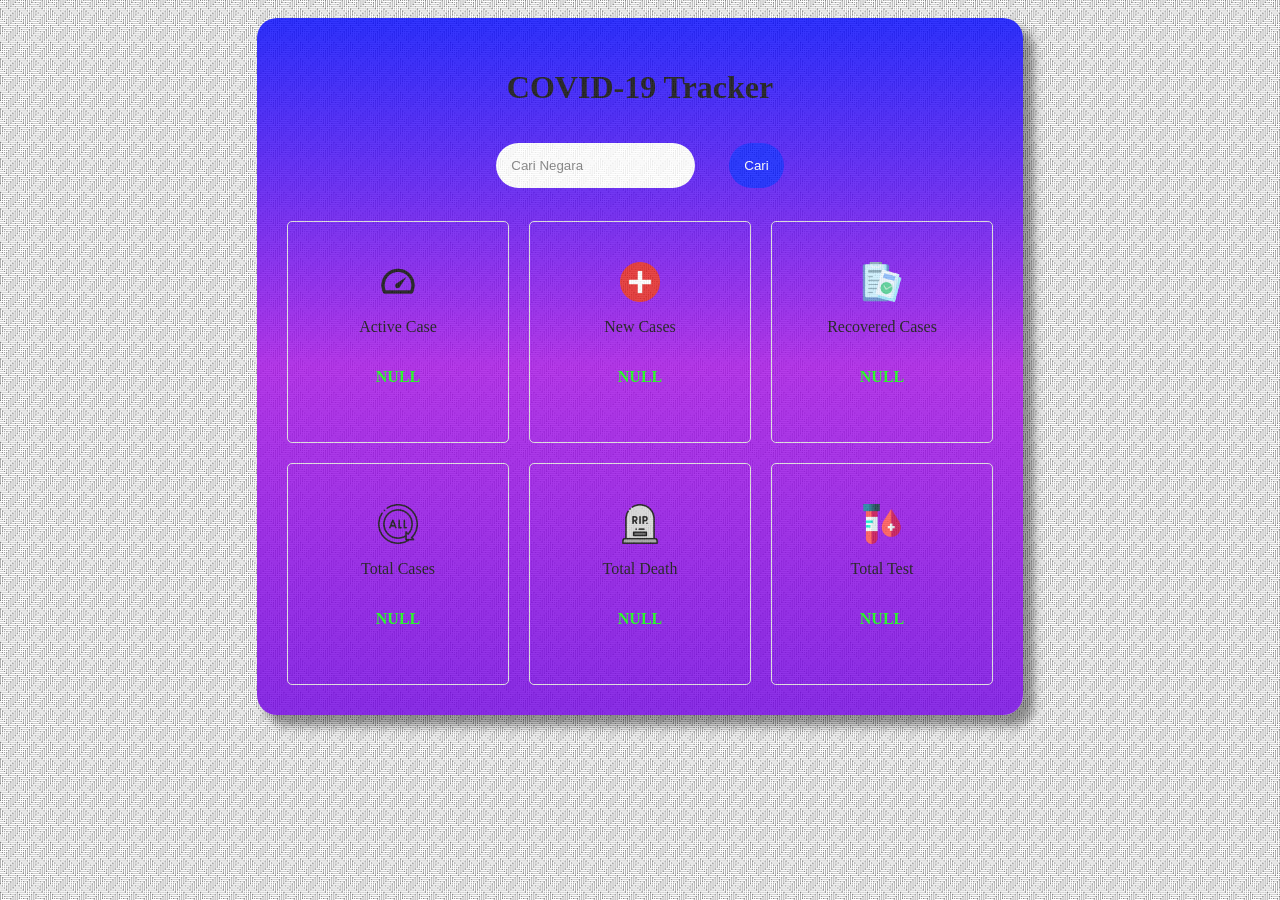
<file: index.html>
<!DOCTYPE html>
<html lang="en">
<head>
    <meta charset="UTF-8">
    <meta name="viewport" content="width=device-width, initial-scale=1.0">
    <link rel="stylesheet" href="styles.css">
    <script src="script.js"></script>
    <title> Data Covid Sura</title>
</head>
<body>
    <main>
        <h1>COVID-19 Tracker</h1>
        <div>
            
            <input type="text" id="countryInput" placeholder="Cari Negara">
            <button onclick="searchCountry()" class="btn">Cari</button>
        </div>
        <div id="data"></div>
    <br>
</div>
<div class="card-container">
    <div class="card">
        <img src = "tachometer.png" alt = "logo" width = 40px height="40px">
       <p>Active Case</p>
       <p class = "data"> NULL</p>
    </div>
    <div class="card">
        <img src = "plus.png" alt = "logo" width = 40px height="40px">
        <p>New Cases</p>
        <p class = "data"> NULL</p>
    </div>
    <div class="card">
        <img src = "verified.png" alt = "logo" width = 40px height="40px">
        <p>Recovered Cases</p>
        <p class = "data"> NULL</p>
    </div>
    <div class="card">
        <img src = "all.png" alt = "logo" width = 40px height="40px">
        <p>Total Cases</p>
        <p class = "data"> NULL</p>
    </div>
    <div class="card">
        <img src = "grave.png" alt = "logo" width = 40px height="40px">
        <p>Total Death</p>
        <p class = "data"> NULL</p>
    </div>
    <div class="card">
        <img src = "blood-test.png" alt = "logo" width = 40px height="40px">
        <p>Total Test</p>
        <p class = "data"> NULL</p>
    </div>



    </div>
    </main>
</body>
</html>
</file>
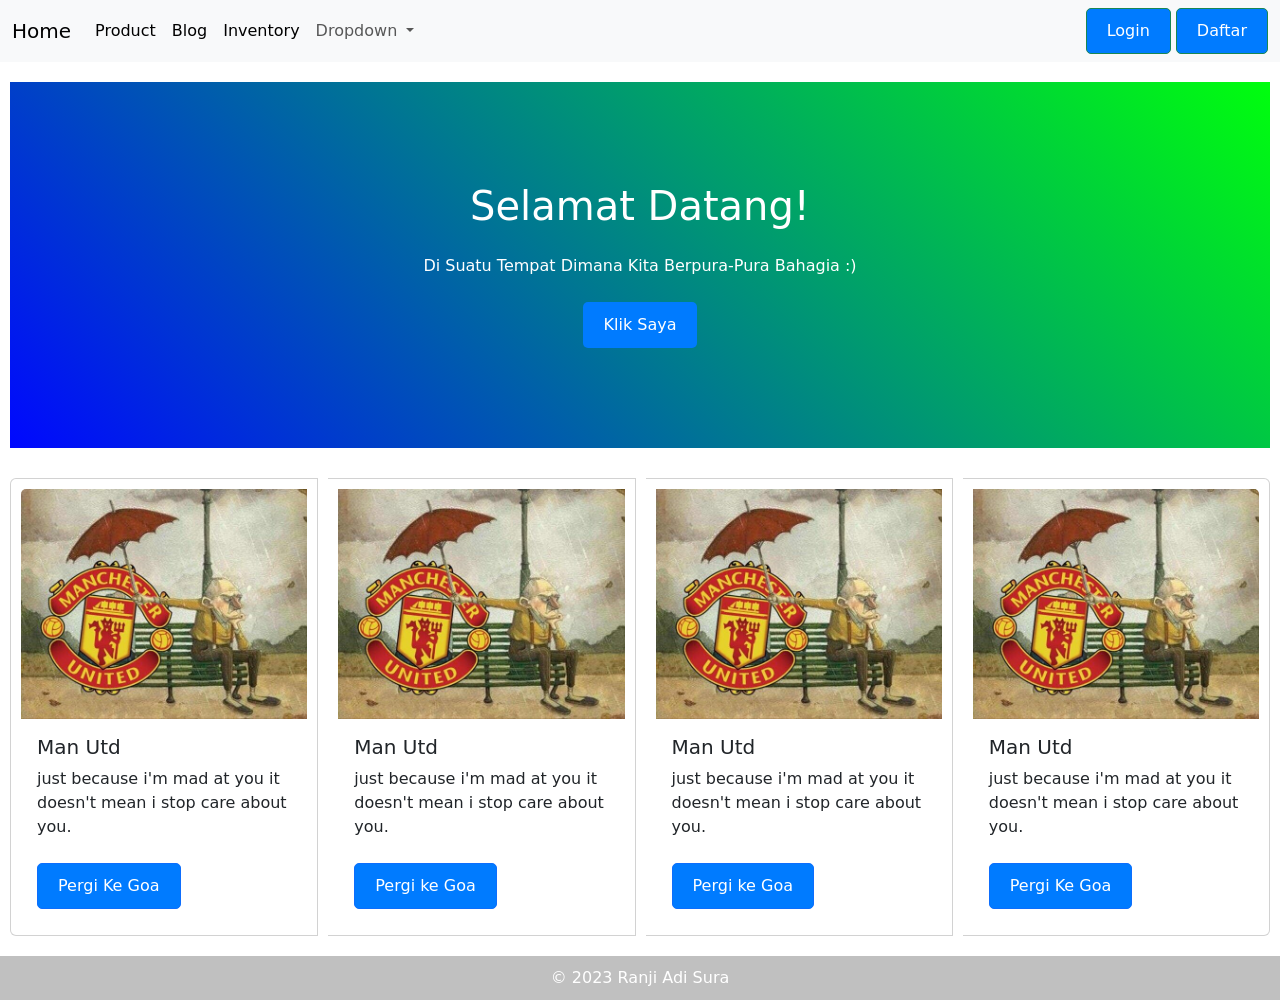
<file: gallery/index.html>
<!DOCTYPE html>
<html lang="en">
<head>
    <meta charset="UTF-8">
    <meta name="viewport" content="width=device-width, initial-scale=1.0">
    <link href="https://cdn.jsdelivr.net/npm/bootstrap@5.0.2/dist/css/bootstrap.min.css" rel="stylesheet" integrity="sha384-EVSTQN3/azprG1Anm3QDgpJLIm9Nao0Yz1ztcQTwFspd3yD65VohhpuuCOmLASjC" crossorigin="anonymous">
    <title>Ren-Gallery</title>
    <style>
        /* Reset default margin dan padding */
body, h1, p {
    margin: 0;
    padding: 0;
}

.navbg {
  background-color: bisque;
}
/* styling tombol login dan daftar */

button {
  margin-left: 5px;
}



/* Styling untuk jumbotron */
.jumbotron {
  background:linear-gradient(45deg, #0008ff, #00ff0d);/* Warna latar belakang */
    color: #ffffff; /* Warna teks */
    text-align: center;
    padding: 100px 0; /* Padding atas dan bawah 100px, padding kiri dan kanan 0 */
    margin-top: 20px;
    margin-bottom: 20px;
    margin-left: 10px;
    margin-right: 10px;
    
}

/* Tombol styling */
.btn {
    display: inline-block;
    background-color: #007bff; /* Warna latar belakang tombol */
    color: #fff; /* Warna teks tombol */
    padding: 10px 20px; /* Padding atas dan bawah 10px, padding kiri dan kanan 20px */
    text-decoration: none; /* Menghapus garis bawah pada tautan */
    border-radius: 5px; /* Sudut bulat pada tombol */
    transition: background-color 0.3s; /* Animasi perubahan warna latar belakang */
}

/* Mengubah warna latar belakang tombol saat mouse hover */
.btn:hover {
    background-color: #0056b3; /* Warna latar belakang tombol saat hover */
}

.card {
  display: inline-block;
  margin: 10px;
  padding: 10px;
  
}

/* ini footer */

.footer {
    background-color: #c0c0c0; /* Warna latar belakang footer */
    color: #fff; /* Warna teks footer */
    text-align: center;
    padding: 10px 0; /* Padding atas dan bawah 10px, padding kiri dan kanan 0 */
    margin-top:20px;
}

    </style>
    
</head>
<body>
  
    <nav class="navbar navbar-expand-lg navbar-light bg-light">
        <div class="container-fluid">
          <a class="navbar-brand" href="/">Home</a>
          <button class="navbar-toggler" type="button" data-bs-toggle="collapse" data-bs-target="#navbarSupportedContent" aria-controls="navbarSupportedContent" aria-expanded="false" aria-label="Toggle navigation">
            <span class="navbar-toggler-icon"></span>
          </button>
          <div class="collapse navbar-collapse" id="navbarSupportedContent">
            <ul class="navbar-nav me-auto mb-2 mb-lg-0">
              <li class="nav-item">
                <a class="nav-link active" aria-current="page" href="/product">Product</a>
              </li>
              <li class="nav-item">
                <a class="nav-link active" aria-current="page" href="/blog">Blog</a>
              </li>
              <li class="nav-item">
                <a class="nav-link active" aria-current="page" href="/inventory">Inventory</a>
              </li>
              <li class="nav-item dropdown">
                <a class="nav-link dropdown-toggle" href="#" id="navbarDropdown" role="button" data-bs-toggle="dropdown" aria-expanded="false">
                  Dropdown
                </a>
                <ul class="dropdown-menu" aria-labelledby="navbarDropdown">
                  <li><a class="dropdown-item" href="#">Ranji1</a></li>
                  <li><a class="dropdown-item" href="#">Ranji2</a></li>
                  <li><a class="dropdown-item" href="#">Ranji3</a></li>
                  <li><a class="dropdown-item" href="#">Ranji4</a></li>
                </ul>
              </li>
            </ul>
            <form class="d-flex">
                <button class="btn btn-outline-success" type="submit">Login</button>
              <button class="btn btn-outline-success" type="submit">Daftar</button>
            </form>
          </div>
        </div>
      </nav>
      

       <!--Jumbotron yhh-->
    <div class="jumbotron">
        <h1>Selamat Datang!</h1>
        <br>
        <p>Di Suatu Tempat Dimana Kita Berpura-Pura Bahagia :)</p>
        <br>
        <a href="#" class="btn">Klik Saya</a>
    </div>
    <!--Akhir Jumbotron yhh-->
    <div class="card-group">
    <div class="card" style="width: 18rem;">
      <img src="mu.jpeg" class="card-img-top" alt="...">
      <div class="card-body">
        <h5 class="card-title">Man Utd</h5>
        <p class="card-text">just because i'm mad at you it doesn't mean i stop care about you.</p>
        <br>
        <a href="#" class="btn btn-primary">Pergi Ke Goa</a>
      </div>
    </div>
    <div class="card" style="width: 18rem;">
      <img src="mu.jpeg" class="card-img-top" alt="...">
      <div class="card-body">
        <h5 class="card-title">Man Utd</h5>
        <p class="card-text">just because i'm mad at you it doesn't mean i stop care about you.</p>
        <br>
        <a href="#" class="btn btn-primary">Pergi ke Goa</a>
      </div>
    </div>
    <div class="card" style="width: 18rem;">
      <img src="mu.jpeg" class="card-img-top" alt="...">
      <div class="card-body">
        <h5 class="card-title">Man Utd</h5>
        <p class="card-text">just because i'm mad at you it doesn't mean i stop care about you.</p>
        <br>
        <a href="#" class="btn btn-primary">Pergi ke Goa</a>
      </div>
    </div>
    <div class="card" style="width: 18rem;">
      <img src="mu.jpeg" class="card-img-top" alt="...">
      <div class="card-body">
        <h5 class="card-title">Man Utd</h5>
        <p class="card-text">just because i'm mad at you it doesn't mean i stop care about you.</p>
        <br>
        <a href="#" class="btn btn-primary">Pergi Ke Goa</a>
      </div>
    </div>
    </div>

      <footer class="footer">
        <p>&copy; 2023 Ranji Adi Sura</p>
    </footer>
      
        <script src="https://cdn.jsdelivr.net/npm/bootstrap@5.0.2/dist/js/bootstrap.bundle.min.js" integrity="sha384-MrcW6ZMFYlzcLA8Nl+NtUVF0sA7MsXsP1UyJoMp4YLEuNSfAP+JcXn/tWtIaxVXM" crossorigin="anonymous"></script>
</body>
</html>
</file>
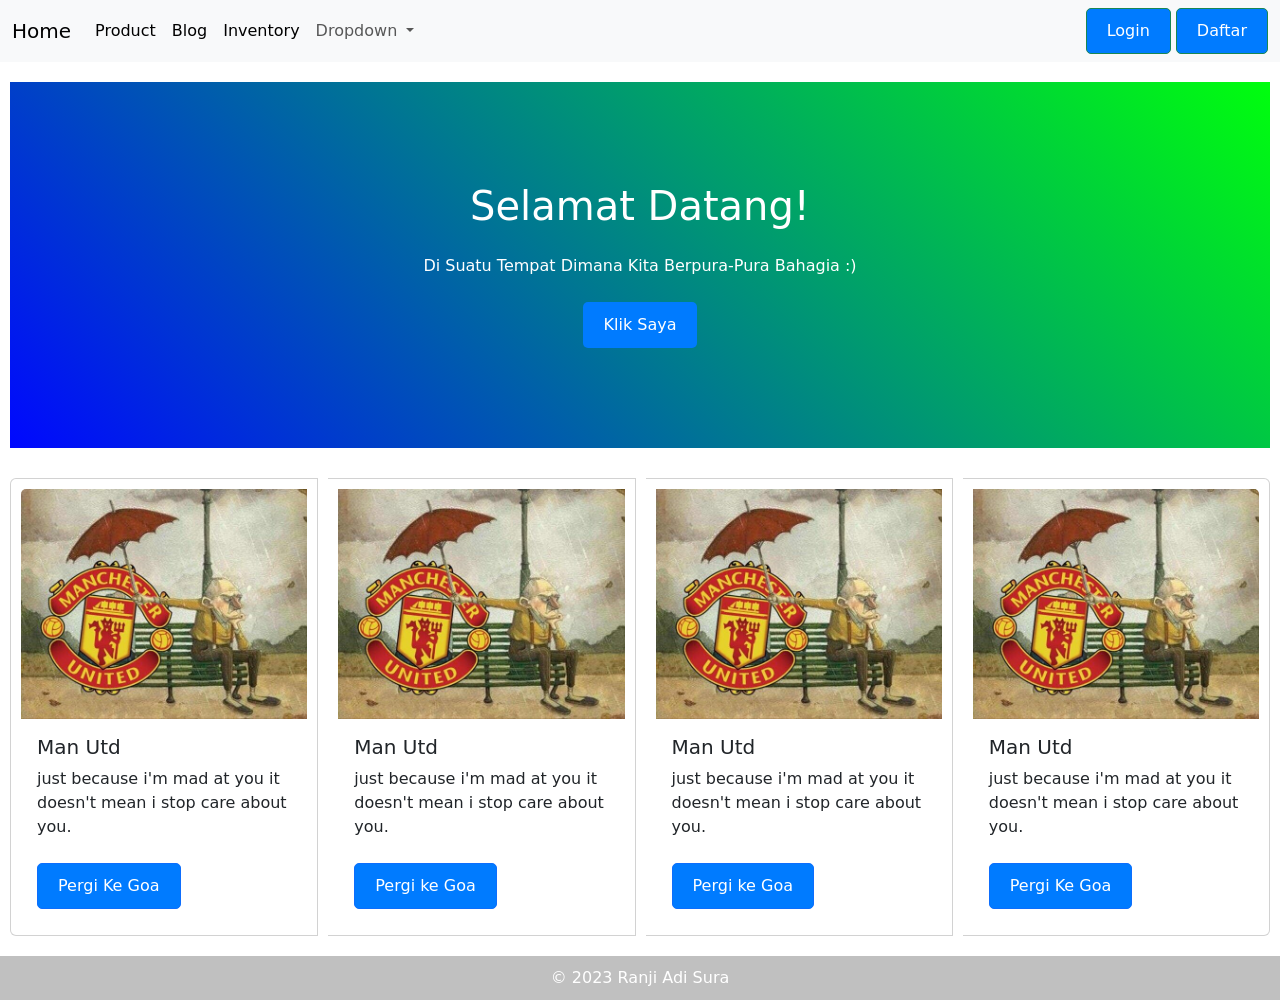
<file: gallery.html>
<!DOCTYPE html>
<html lang="en">
<head>
    <meta charset="UTF-8">
    <meta name="viewport" content="width=device-width, initial-scale=1.0">
    <link href="https://cdn.jsdelivr.net/npm/bootstrap@5.0.2/dist/css/bootstrap.min.css" rel="stylesheet" integrity="sha384-EVSTQN3/azprG1Anm3QDgpJLIm9Nao0Yz1ztcQTwFspd3yD65VohhpuuCOmLASjC" crossorigin="anonymous">
    <title>Ren-Gallery</title>
    <style>
        /* Reset default margin dan padding */
body, h1, p {
    margin: 0;
    padding: 0;
}

.navbg {
  background-color: bisque;
}
/* styling tombol login dan daftar */

button {
  margin-left: 5px;
}



/* Styling untuk jumbotron */
.jumbotron {
  background:linear-gradient(45deg, #0008ff, #00ff0d);/* Warna latar belakang */
    color: #ffffff; /* Warna teks */
    text-align: center;
    padding: 100px 0; /* Padding atas dan bawah 100px, padding kiri dan kanan 0 */
    margin-top: 20px;
    margin-bottom: 20px;
    margin-left: 10px;
    margin-right: 10px;
    
}

/* Tombol styling */
.btn {
    display: inline-block;
    background-color: #007bff; /* Warna latar belakang tombol */
    color: #fff; /* Warna teks tombol */
    padding: 10px 20px; /* Padding atas dan bawah 10px, padding kiri dan kanan 20px */
    text-decoration: none; /* Menghapus garis bawah pada tautan */
    border-radius: 5px; /* Sudut bulat pada tombol */
    transition: background-color 0.3s; /* Animasi perubahan warna latar belakang */
}

/* Mengubah warna latar belakang tombol saat mouse hover */
.btn:hover {
    background-color: #0056b3; /* Warna latar belakang tombol saat hover */
}

.card {
  display: inline-block;
  margin: 10px;
  padding: 10px;
  
}

/* ini footer */

.footer {
    background-color: #c0c0c0; /* Warna latar belakang footer */
    color: #fff; /* Warna teks footer */
    text-align: center;
    padding: 10px 0; /* Padding atas dan bawah 10px, padding kiri dan kanan 0 */
    margin-top:20px;
}

    </style>
    
</head>
<body>
  
    <nav class="navbar navbar-expand-lg navbar-light bg-light">
        <div class="container-fluid">
          <a class="navbar-brand" href="index.html">Home</a>
          <button class="navbar-toggler" type="button" data-bs-toggle="collapse" data-bs-target="#navbarSupportedContent" aria-controls="navbarSupportedContent" aria-expanded="false" aria-label="Toggle navigation">
            <span class="navbar-toggler-icon"></span>
          </button>
          <div class="collapse navbar-collapse" id="navbarSupportedContent">
            <ul class="navbar-nav me-auto mb-2 mb-lg-0">
              <li class="nav-item">
                <a class="nav-link active" aria-current="page" href="product.html">Product</a>
              </li>
              <li class="nav-item">
                <a class="nav-link active" aria-current="page" href="blog.html">Blog</a>
              </li>
              <li class="nav-item">
                <a class="nav-link active" aria-current="page" href="inventory.html">Inventory</a>
              </li>
              <li class="nav-item dropdown">
                <a class="nav-link dropdown-toggle" href="#" id="navbarDropdown" role="button" data-bs-toggle="dropdown" aria-expanded="false">
                  Dropdown
                </a>
                <ul class="dropdown-menu" aria-labelledby="navbarDropdown">
                  <li><a class="dropdown-item" href="#">Ranji1</a></li>
                  <li><a class="dropdown-item" href="#">Ranji2</a></li>
                  <li><a class="dropdown-item" href="#">Ranji3</a></li>
                  <li><a class="dropdown-item" href="#">Ranji4</a></li>
                </ul>
              </li>
            </ul>
            <form class="d-flex">
                <button class="btn btn-outline-success" type="submit">Login</button>
              <button class="btn btn-outline-success" type="submit">Daftar</button>
            </form>
          </div>
        </div>
      </nav>
      

       <!--Jumbotron yhh-->
    <div class="jumbotron">
        <h1>Selamat Datang!</h1>
        <br>
        <p>Di Suatu Tempat Dimana Kita Berpura-Pura Bahagia :)</p>
        <br>
        <a href="#" class="btn">Klik Saya</a>
    </div>
    <!--Akhir Jumbotron yhh-->
    <div class="card-group">
    <div class="card" style="width: 18rem;">
      <img src="mu.jpeg" class="card-img-top" alt="...">
      <div class="card-body">
        <h5 class="card-title">Man Utd</h5>
        <p class="card-text">just because i'm mad at you it doesn't mean i stop care about you.</p>
        <br>
        <a href="#" class="btn btn-primary">Pergi Ke Goa</a>
      </div>
    </div>
    <div class="card" style="width: 18rem;">
      <img src="mu.jpeg" class="card-img-top" alt="...">
      <div class="card-body">
        <h5 class="card-title">Man Utd</h5>
        <p class="card-text">just because i'm mad at you it doesn't mean i stop care about you.</p>
        <br>
        <a href="#" class="btn btn-primary">Pergi ke Goa</a>
      </div>
    </div>
    <div class="card" style="width: 18rem;">
      <img src="mu.jpeg" class="card-img-top" alt="...">
      <div class="card-body">
        <h5 class="card-title">Man Utd</h5>
        <p class="card-text">just because i'm mad at you it doesn't mean i stop care about you.</p>
        <br>
        <a href="#" class="btn btn-primary">Pergi ke Goa</a>
      </div>
    </div>
    <div class="card" style="width: 18rem;">
      <img src="mu.jpeg" class="card-img-top" alt="...">
      <div class="card-body">
        <h5 class="card-title">Man Utd</h5>
        <p class="card-text">just because i'm mad at you it doesn't mean i stop care about you.</p>
        <br>
        <a href="#" class="btn btn-primary">Pergi Ke Goa</a>
      </div>
    </div>
    </div>

      <footer class="footer">
        <p>&copy; 2023 Ranji Adi Sura</p>
    </footer>
      
        <script src="https://cdn.jsdelivr.net/npm/bootstrap@5.0.2/dist/js/bootstrap.bundle.min.js" integrity="sha384-MrcW6ZMFYlzcLA8Nl+NtUVF0sA7MsXsP1UyJoMp4YLEuNSfAP+JcXn/tWtIaxVXM" crossorigin="anonymous"></script>
</body>
</html>
</file>
<file: styles.css>
body,
main {
  display: flex;
  flex-direction: column;
  justify-content: center;
  align-items: center;
  font-family:verdana;
}

body{
    background-image: url(crossline-lines.png);
}
main {
    box-shadow: 10px 10px 10px 1px rgba(0, 0, 0, 0.466);
    background-image: linear-gradient(
      180deg,
      #0004ff,
      #a50de6,
      rgb(113, 0, 227)
    );
    padding: 30px 30px;
    border-radius: 20px;
    opacity: 0.8;
    margin-top: 10px;
}  

.container {
    text-align: center;
    margin-bottom: 20px;
    
}
.card-container {
    display: grid;
    grid-template-rows: auto auto;
    grid-template-columns: auto auto auto;
    gap: 20px;
}
.card {
    width: 200px;
    height: 200px;
    border: 1px solid #ddd;
    border-radius: 5px;
    display: flex;
    flex-direction: column;
    align-items: center;
    justify-content: center;
    padding: 10px;
}

input {
    background-color: #fff;
    min-width: 20px;
    
    margin: 15px;
    padding: 15px;
    border: none;
    border-radius: 30px;
    outline: none;
    
    
  }
  
  button {
    background-color: #0011ff;
    min-width: 50px;
    margin: 15px;
    padding: 15px;
    border: none;
    border-radius: 30px;
    color: #fff;
    transition: 0.5s;
    
  }

 .btn:hover {
    background-color: #4350fc;
}
.btn:active {
    background-color: #5560fb;
    transform: translateY(2px);

}

.data {
    color: #00ff00;
    font-weight: bold;
}
</file>
